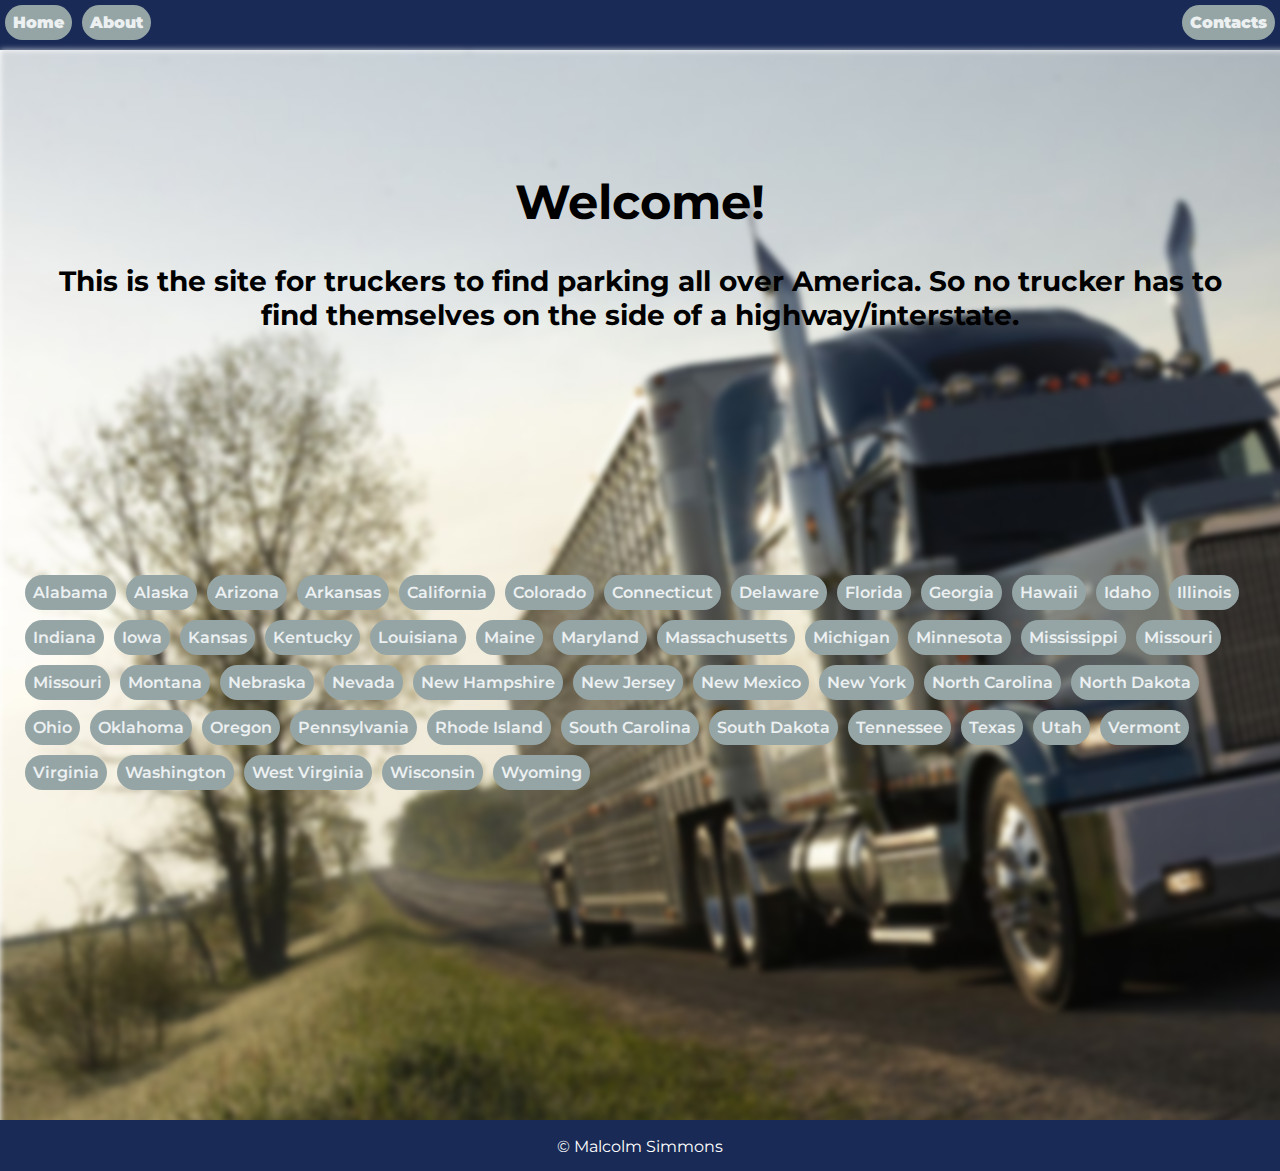
<file: index.html>
<!DOCTYPE html>
<html lang="en">

<head>
    <meta charset="UTF-8">
    <meta http-equiv="X-UA-Compatible" content="IE=edge">
    <meta name="viewport" content="width=device-width, initial-scale=1.0">
    <link rel="preconnect" href="https://fonts.gstatic.com">
    <link href="https://fonts.googleapis.com/css2?family=Montserrat:wght@300&display=swap" rel="stylesheet">
    <link rel="preconnect" href="https://fonts.gstatic.com">
    <link href="https://fonts.googleapis.com/css2?family=Montserrat:wght@700&display=swap" rel="stylesheet">
    <link rel="stylesheet" href="style.css">
    <title>Truck parking</title>
</head>

<body>
    <div>
        <nav>
            <ul class="main-nav">
                <li><a href="#">Home</a></li>
                <li><a href="#">About</a></li>
                <li class="push"><a href="#">Contacts</a></li>
            </ul>
        </nav>
    </div>
    <div class="container">
        <div class="background"><img src="img/truckparking.jpg" alt="truckparking">
            <div class="layer"></div>
        </div>
        <div class="Abouttext">
            <h1>Welcome!</h1>
            <h3>This is the site for truckers to find parking all over America. So no trucker has to find
                themselves on the side of a highway/interstate. </h3>
        </div>
    </div>
    <div class="state-background">
        <div>
            <ul class="statesrow">
                <li><a href="#">Alabama</a></li>
                <li><a href="#">Alaska</a></li>
                <li><a href="#">Arizona</a></li>
                <li><a href="#">Arkansas</a></li>
                <li><a href="#">California</a></li>
                <li><a href="#">Colorado</a></li>
                <li><a href="#">Connecticut</a></li>
                <li><a href="#">Delaware</a></li>
                <li><a href="#">Florida</a></li>
                <li><a href="#">Georgia</a></li>
                <li><a href="#">Hawaii</a></li>
                <li><a href="#">Idaho</a></li>
                <li><a href="#">Illinois</a></li>
                <li><a href="#">Indiana</a></li>
                <li><a href="#">Iowa</a></li>
                <li><a href="#">Kansas</a></li>
                <li><a href="#">Kentucky</a></li>
                <li><a href="#">Louisiana</a></li>
                <li><a href="#">Maine</a></li>
                <li><a href="#">Maryland</a></li>
                <li><a href="#">Massachusetts</a></li>
                <li><a href="#">Michigan</a></li>
                <li><a href="#">Minnesota</a></li>
                <li><a href="#">Mississippi</a></li>
                <li><a href="#">Missouri</a></li>
                <li><a href="#">Missouri</a></li>
                <li><a href="#">Montana</a></li>
                <li><a href="#">Nebraska</a></li>
                <li><a href="#">Nevada</a></li>
                <li><a href="#">New Hampshire</a></li>
                <li><a href="#">New Jersey</a></li>
                <li><a href="#">New Mexico</a></li>
                <li><a href="#">New York</a></li>
                <li><a href="#">North Carolina</a></li>
                <li><a href="#">North Dakota</a></li>
                <li><a href="#">Ohio</a></li>
                <li><a href="#">Oklahoma</a></li>
                <li><a href="#">Oregon</a></li>
                <li><a href="#">Pennsylvania</a></li>
                <li><a href="#">Rhode Island</a></li>
                <li><a href="#">South Carolina</a></li>
                <li><a href="#">South Dakota</a></li>
                <li><a href="#">Tennessee</a></li>
                <li><a href="#">Texas</a></li>
                <li><a href="#">Utah</a></li>
                <li><a href="#">Vermont</a></li>
                <li><a href="#">Virginia</a></li>
                <li><a href="#">Washington</a></li>
                <li><a href="#">West Virginia</a></li>
                <li><a href="#">Wisconsin</a></li>
                <li><a href="#">Wyoming</a></li>
            </ul>
        </div>

    </div>
    <footer></footer>
    <div class="copyright">
        <footer>
            <p>&copy; Malcolm Simmons</p>
        </footer>
    </div>

</body>

</html>
</file>
<file: style.css>
body {
  margin: 0;
  padding: 0;
  display: block;
  font-family: "Montserrat", sans-serif;
}
/* Navigation Bar */

nav {
  font-weight: 900;
  font-family: "Montserrat", sans-serif;
  background: #192a56;
  width: 100%;
  height: 50px;
  padding: 0;
}

.main-nav {
  display: flex;
}

.push {
  margin-left: auto;
}

ul {
  margin: 0;
  padding: 0;
}

li {
  display: inline;
  float: left;
}

a {
  margin: 5px;
  border-radius: 20px;
  background: #95a5a6;
  display: inline-block;
  color: #ecf0f1;
  padding: 8px;
  text-decoration: none;
}

/* Nav Buttons */

a:hover {
  background: #4cd137;
}

/* Image content */
.container {
  position: relative;
}

.Abouttext {
  min-width: 400px;
  font-size: 24px;
  font-weight: 600;
  padding: 37px;
  align-self: center;
  text-align: center;
  color: black;
  position: absolute;
  top: 5%;
}

img {
  filter: blur(3px);
}

.imgbackground {
  background-size: cover;
  max-height: 100%;
  background: url("../Landing\ page\ 1#/truckparking.img");
  position: relative;
}

/* States */
.states {
  position: relative;
}

.statesrow {
  margin: 10px;
  font-weight: 600;
  position: absolute;
  min-height: 220px;
  min-width: 150px;
  border-radius: 18px;
  padding: 10px;
  top: 550px;
}

/* Footer */

.copyright {
  background-color: #192a56;
  height: 50px;
  text-align: center;
  width: 100%;
  position: absolute;
  top: 1120px;
  padding-top: 1px;
  color: white;
}
</file>
